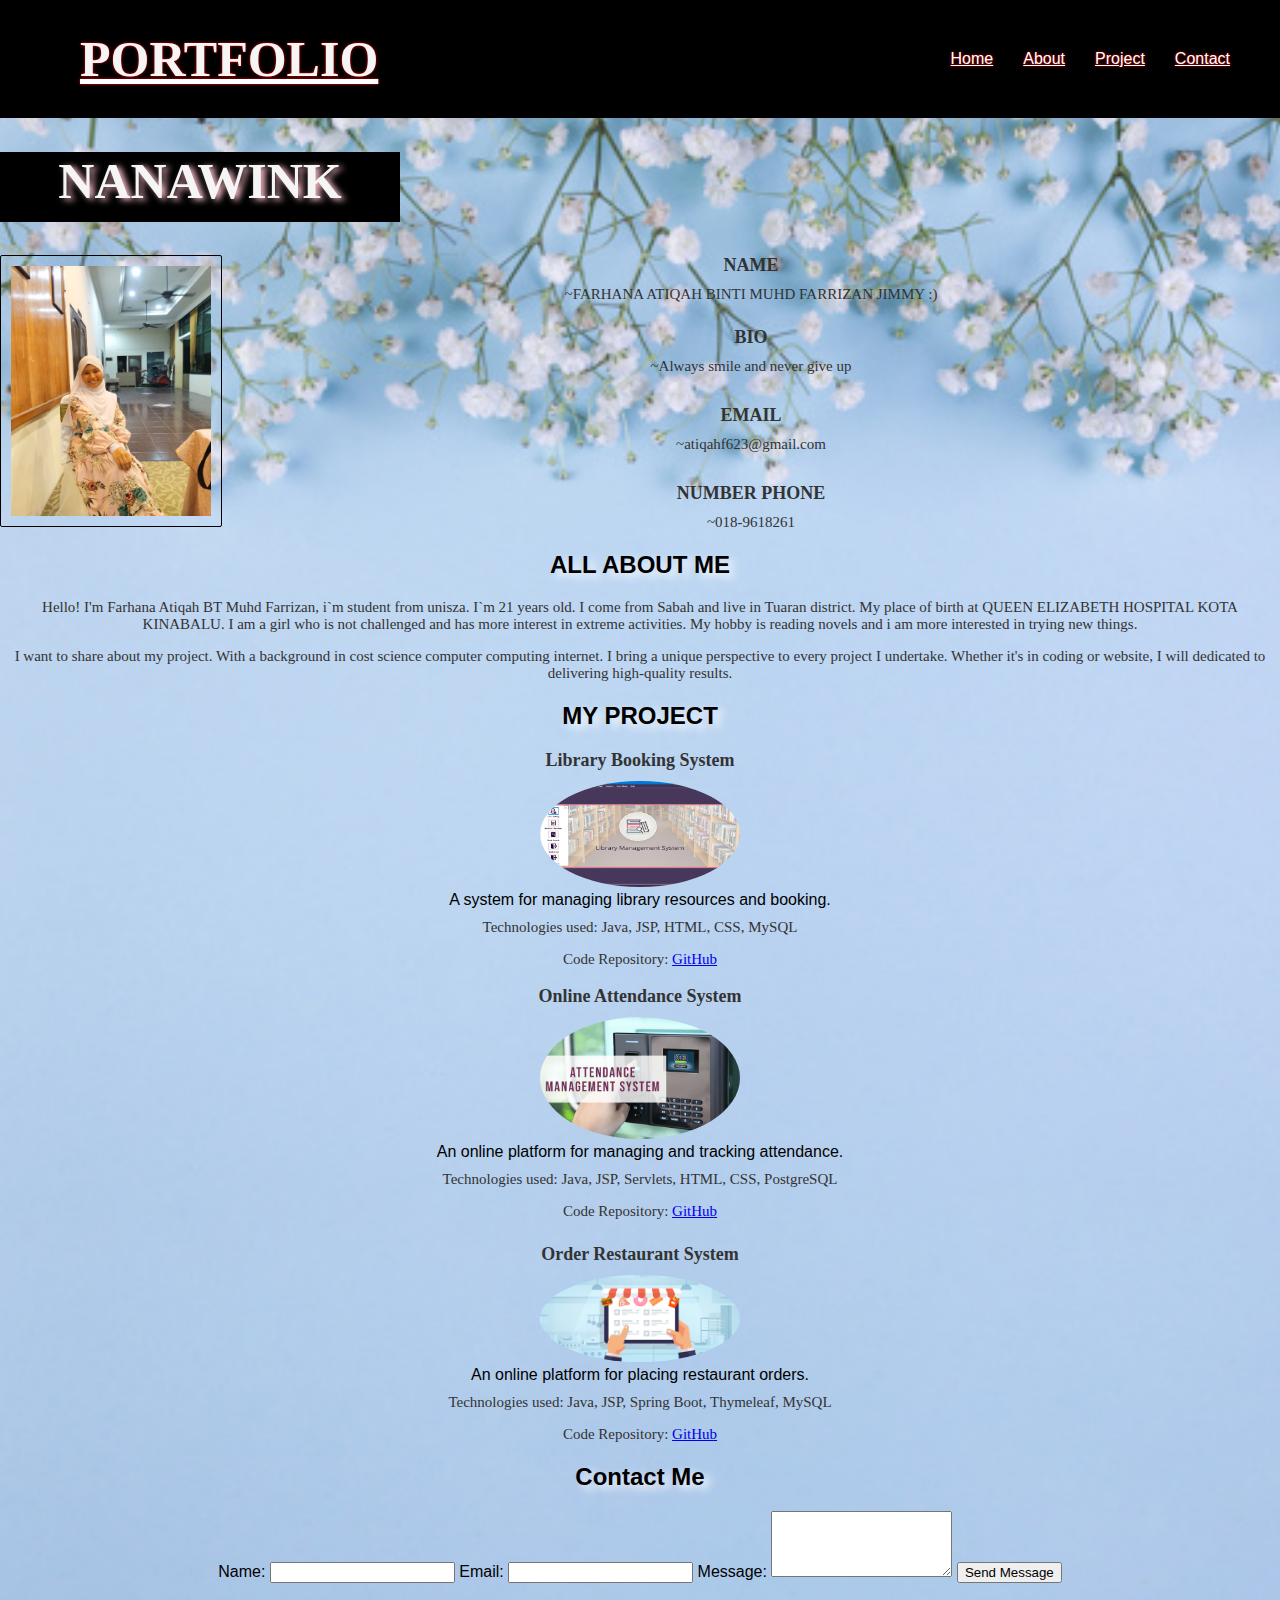
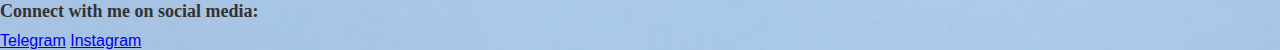
<file: index.html>
<!DOCTYPE html>
<!--
Click nbfs://nbhost/SystemFileSystem/Templates/Licenses/license-default.txt to change this license
Click nbfs://nbhost/SystemFileSystem/Templates/JSP_Servlet/Html.html to edit this template
-->
<!-- JSP 2.jsp -->
<html lang="en">
<head>
    <meta charset="UTF-8">
    <meta name="viewport" content="width=device-width, initial-scale=1.0">
    <link rel="stylesheet" href="CSS.css">
    <link rel="stylesheet" href="CSS 2.css">
    <script type="text/javascript" src="JAVA 1.js"></script> 
    
</head>
<body>
    <nav>
        <header class="header">
            <a href="#" class="logo">PORTFOLIO</a>
            <div>
                <a href="#contact">Contact</a>
                <a href="#project">Project</a>
                <a href="#about">About</a>
                <a href="#home">Home</a>
            </div>
        </header>
    </nav>
    
    <section id="home">
        <h1>NANAWINK</h1>
         <img src="26112002.jpg" alt="26112002 Photo" width="250" height="250" >
         
         <div>
             
        <h3>NAME</h3>
        <p>~FARHANA ATIQAH BINTI MUHD FARRIZAN JIMMY :)</p>
        <h4>BIO</h4>
        <p>~Always smile and never give up</p>
         <h5>EMAIL</h5>
        <p>~atiqahf623@gmail.com</p>
         <h5>NUMBER PHONE</h5>
        <p>~018-9618261</p>
        
        </div>
    </section>
    
  <section id="about">
        <div class="about-me">
            <h2>ALL ABOUT ME</h2>
            <p>
                Hello! I'm Farhana Atiqah BT Muhd Farrizan,
                i`m student from unisza. I`m 21 years old. 
                I come from Sabah and live in Tuaran district. 
                My place of birth at 
                QUEEN ELIZABETH HOSPITAL KOTA KINABALU.
                I am a girl who is not challenged and 
                has more interest in extreme activities. 
                My hobby is reading novels and 
                i am more interested in trying new things.
         
            </p>
            <p>
                I want to share about my project.
                With a background in cost science 
                computer computing internet. I bring a unique 
                perspective to every project I undertake. 
                Whether it's in coding 
                or website, 
                I will dedicated to delivering high-quality results.
            </p>
        </div>
    </section>
    
     <section id="project">
        <h2>MY PROJECT</h2>
    <h3>Library Booking System</h3>
    <div class="round-image-container">
    <img src="desktop-library1.jpg" alt="desktop-library1 photo" width="200" class="round-image">
     <div class="overlay">
        <div class="text">A system for managing library resources and booking.</div> 
     </div>
  
    </div>
    <p>Technologies used: Java, JSP, HTML, CSS, MySQL</p>
    
    <p>
        Code Repository: <a href="https://github.com/your-username/library-booking" target="_blank">GitHub</a>
    </p>
    </section>
    
     <section>
    <h3>Online Attendance System</h3>
    <div class="round-image-container">
    <img src="Attendance-Management-System.png" alt="Attendance-Management-System photo" width="200" class="round-image">
    <div class="overlay">
        <div class="text"> An online platform for managing and tracking attendance.</div>  
    </div>
    </div>
    <p>Technologies used: Java, JSP, Servlets, HTML, CSS, PostgreSQL</p>
    
    <p>
        Code Repository: <a href="https://github.com/your-username/online-attendance" target="_blank">GitHub</a>
    </p>
</section>
    
     <section>
    <h4>Order Restaurant System</h4>
    <div class="round-image-container">
    <img src="Top_15_online_ordering_systems_for_restaurants.png" alt="Top_15_online_ordering_systems_for_restaurants photo" width="200" class="round-image">
    <div class="overlay">
        <div class="text"> An online platform for placing restaurant orders.</div> 
    </div>
    </div>
    <p>Technologies used: Java, JSP, Spring Boot, Thymeleaf, MySQL</p>
    
    <p>
        Code Repository: <a href="https://github.com/your-username/order-restaurant" target="_blank">GitHub</a>
    </p>
</section>
    
      <section id="contact">
    <h2>Contact Me</h2>

    <form>
        <label for="name">Name:</label>
        <input type="text" id="name" name="name" required>

        <label for="email">Email:</label>
        <input type="email" id="email" name="email" required>

        <label for="message">Message:</label>
        <textarea id="message" name="message" rows="4" required></textarea>

        <button type="submit">Send Message</button>
    </form>
    
    </section>
    
     <div class="social-links">
        <h3>Connect with me on social media:</h3>
        <a href="https://telegram.org/dl" target="_blank">Telegram</a>
        <a href="https://instagram.com/n__hana2?igshid=OGQ5ZDc2ODk2ZA==" target="_blank">Instagram</a>
        <!-- Add more social media links as needed -->
    </div>

</body>
</html>
</file>
<file: CSS.css>
/*
Click nbfs://nbhost/SystemFileSystem/Templates/Licenses/license-default.txt to change this license
Click nbfs://nbhost/SystemFileSystem/Templates/JSP_Servlet/CascadeStyleSheet.css to edit this template
*/
/* 
    Created on : Nov 28, 2023, 2:34:43 PM
    Author     : User
*/
body {
            font-family: Arial, sans-serif;
            margin: 0;
            padding: ;
            background-image: url('5664356081598464.jpg'); /* Replace 'your-image.jpg' with the actual path to your image */
            background-size: cover;
            background-repeat: no-repeat;
        }

        nav {
            background-color: black;
            overflow: hidden;
        }

        header {
            display: flex;
            justify-content: space-between;
            align-items: center;
            padding: 30px 50px;
        }

        .logo {
            font-family: "Times new roman";
            font-weight: bold;
            font-size: 50px;
            float: left;
            color: whitesmoke;
            
        }
        .logo {
        text-shadow: 0 0 3px #FF0000;
     }
        
      section {
            text-align: center;
      }
      
        
       h1{
            color: whitesmoke;
            font-family: "Times new roman";
            font-weight: bold;
            font-size: 50px;
            align-items: center;
        }
         h1{
        width: 400px;
        height: 70px;
        background: black;
        transition: width 4s;
    }
    h1{
        text-shadow: 4px 2px 6px pink;
    }

      #home img {
             border: 1px solid black;
             border-radius: 2px;
             padding: 10px;
             width: 200px;
            display: block;
            margin: 0 auto;
            float: left;
             
        }
        #home img {
            display: block; /* Make the image a block element */
            margin: ;/* Center the image */
        }
        
        }
         h2{
            color: black;
            font-family: "Times new roman";
            font-weight: bold;
            font-size: 35px;
        }
         h2{
        text-shadow: 6px 4px 8px white;
    }
        h3, h4, h5, h6{
            color: #333;
            font-family: "Times new roman";
            font-weight: bold;
            font-size: 18px;
           margin-bottom: 10px; /* Adjust the margin as needed */
           align-items: center;
        }
        
        p{
            color: #333;
            text-align: center;
            font-family: "Times new roman";
            font-size: 15px;
            margin-top: 10px; /* Adjust the margin as needed */
            
        }
       

        nav a {
            float: right;
            color: white;
            text-decoration-color: white;
            margin-left: 30px; /* Adjust the margin as needed */
        }
         nav a {
  text-shadow: 0 0 3px #FF0000;
}

        nav a:hover {
            background-color: #ddd;
            color: black;
        }
</file>
<file: CSS 2.css>
/*
Click nbfs://nbhost/SystemFileSystem/Templates/Licenses/license-default.txt to change this license
Click nbfs://nbhost/SystemFileSystem/Templates/JSP_Servlet/CascadeStyleSheet.css to edit this template
*/
/* 
    Created on : Nov 28, 2023, 1:55:51 PM
    Author     : User
*/

        h2 {
            text-align: center;
        }
        
        /* Responsive Design */
        @media only screen and (max-width: 600px) {
            form {
                width: 80%;
            }
        }
        
        img.round-image {
           border-radius: 50%;
        }
        .container {
            position: relative;
            width: 50%;
            margin: auto; /* Center the container */
        }
</file>
